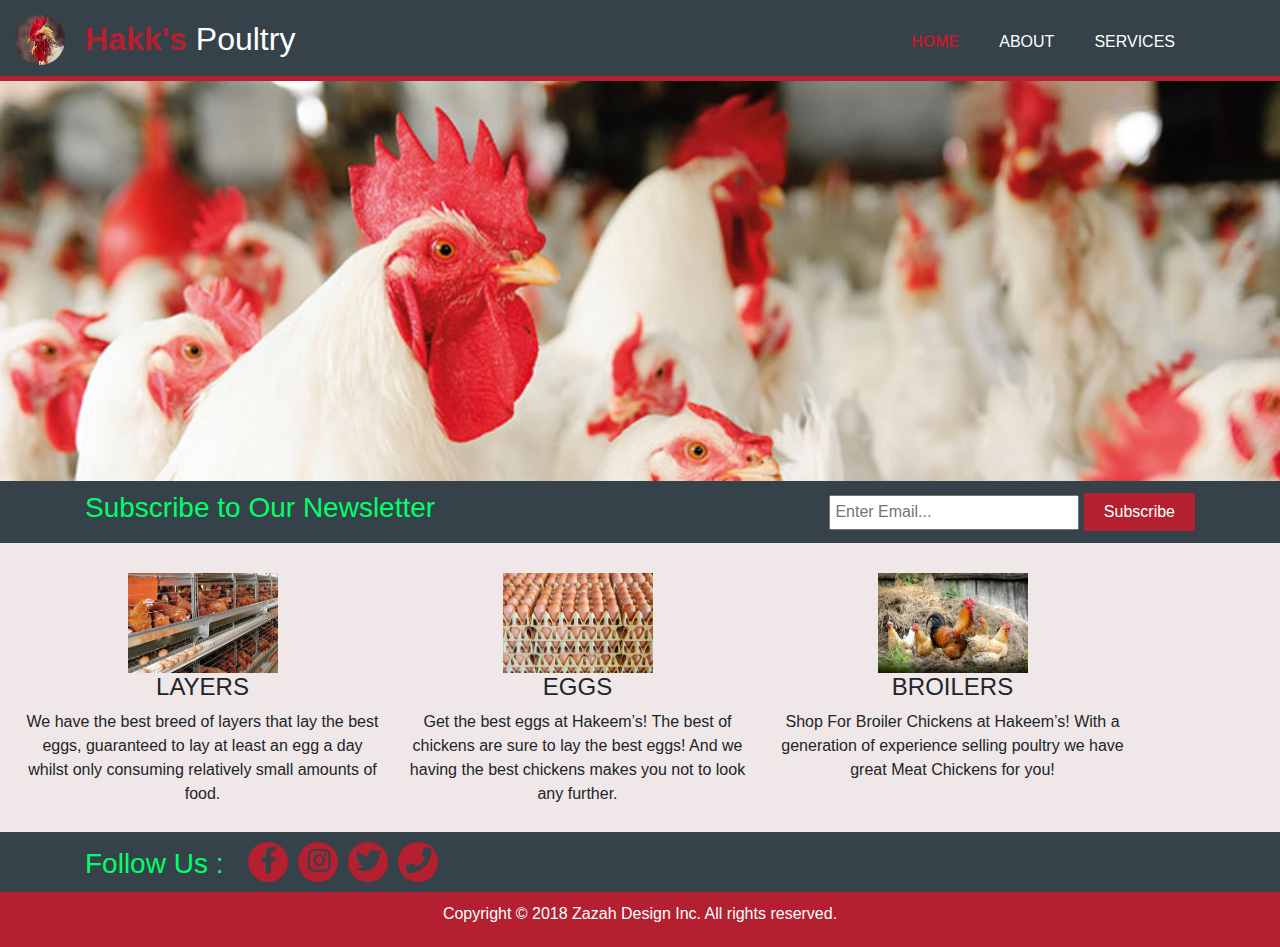
<file: index.html>
<!DOCTYPE html>
<html lang="en" dir="ltr">
  <head>
    <meta charset="utf-8">
    <meta name="viewport" content="width=device-width, initial-scale=1.0">
    <title>Hakk's Poultry | Welcome</title>
    <link rel="stylesheet" href="css/style.css">
    <!-- Fontawesome CSS -->
    <link rel="stylesheet" href="https://use.fontawesome.com/releases/v5.4.2/css/all.css">
    <!-- Bootstrap CSS -->
    <link rel="stylesheet" href="https://stackpath.bootstrapcdn.com/bootstrap/4.1.3/css/bootstrap.min.css">
  </head>
  <body>
    <header>
      <div class="container">
        <div id="branding">
            <span><img class="logo" src="images/chicken.jpg" alt="Logo"></span>
            <h2><span class="highlight">Hakk's</span> Poultry</h2>
        </div>
        <nav>
          <ul>
            <li class="current"><a href="index.html">Home</a></li>
            <li><a href="about.html">About</a></li>
            <li><a href="services.html">Services</a></li>
          </ul>
        </nav>
      </div>
    </header>

    <section id="showcase">
      <div class="home-image">
          <img src="images/poultry.jpg" class="mx-auto d-block" >
      </div>
    </section>

    <section id="newsletter">
      <div class="container">
        <h3>Subscribe to Our Newsletter</h3>
        <form>
          <input type="email" placeholder="Enter Email...">
          <button type="submit" class="button_1">Subscribe</button>
        </form>
      </div>
    </section>

    <section id="boxes">
      <div class="container-fluid">
        <div class="box">
          <img src="images/layer.jpg">
          <h4>LAYERS</h4>
          <p>We have the best breed of layers that lay the best eggs, guaranteed to lay at least an egg a day whilst only consuming relatively small amounts of food.
</p>
        </div>
        <div class="box">
          <img src="images/avian.jpg">
          <h4>EGGS</h4>
          <p>Get the best eggs at Hakeem’s! The best of chickens are sure to lay the best eggs! And we having the best chickens makes you not to look any further.</p>
        </div>
        <div class="box">
          <img src="images/cock.jpg">
          <h4>BROILERS</h4>
          <p>Shop For Broiler Chickens at Hakeem’s! With a generation of experience selling poultry we have great Meat Chickens for you!</p>
        </div>
      </div>
    </section>

    <section id="follow">
      <div class="container">
        <h3>Follow Us :</h3>
        <ul id="social">
          <li><a href="#"><i class="fab fa-facebook-f"></i></a></li>
          <li><a href="#"><i class="fab fa-instagram"></i></a></li>
          <li><a href="#"><i class="fab fa-twitter"></i></a></li>
          <li><a href="#"><i class="fas fa-phone"></i></a></li>
        </ul>
      </div>
    </section>

    <footer>
      <p>Copyright &copy; 2018 Zazah Design Inc. All rights reserved.</p>
    </footer>

    <!-- jQuery first, then Tether, then Bootstrap JS. -->
    <script src="https://code.jquery.com/jquery-3.3.1.slim.min.js"></script>
    <script src="https://cdnjs.cloudflare.com/ajax/libs/popper.js/1.14.3/umd/popper.min.js"></script>
    <script src="https://stackpath.bootstrapcdn.com/bootstrap/4.1.3/js/bootstrap.min.js"></script>
  </body>
</html>
</file>
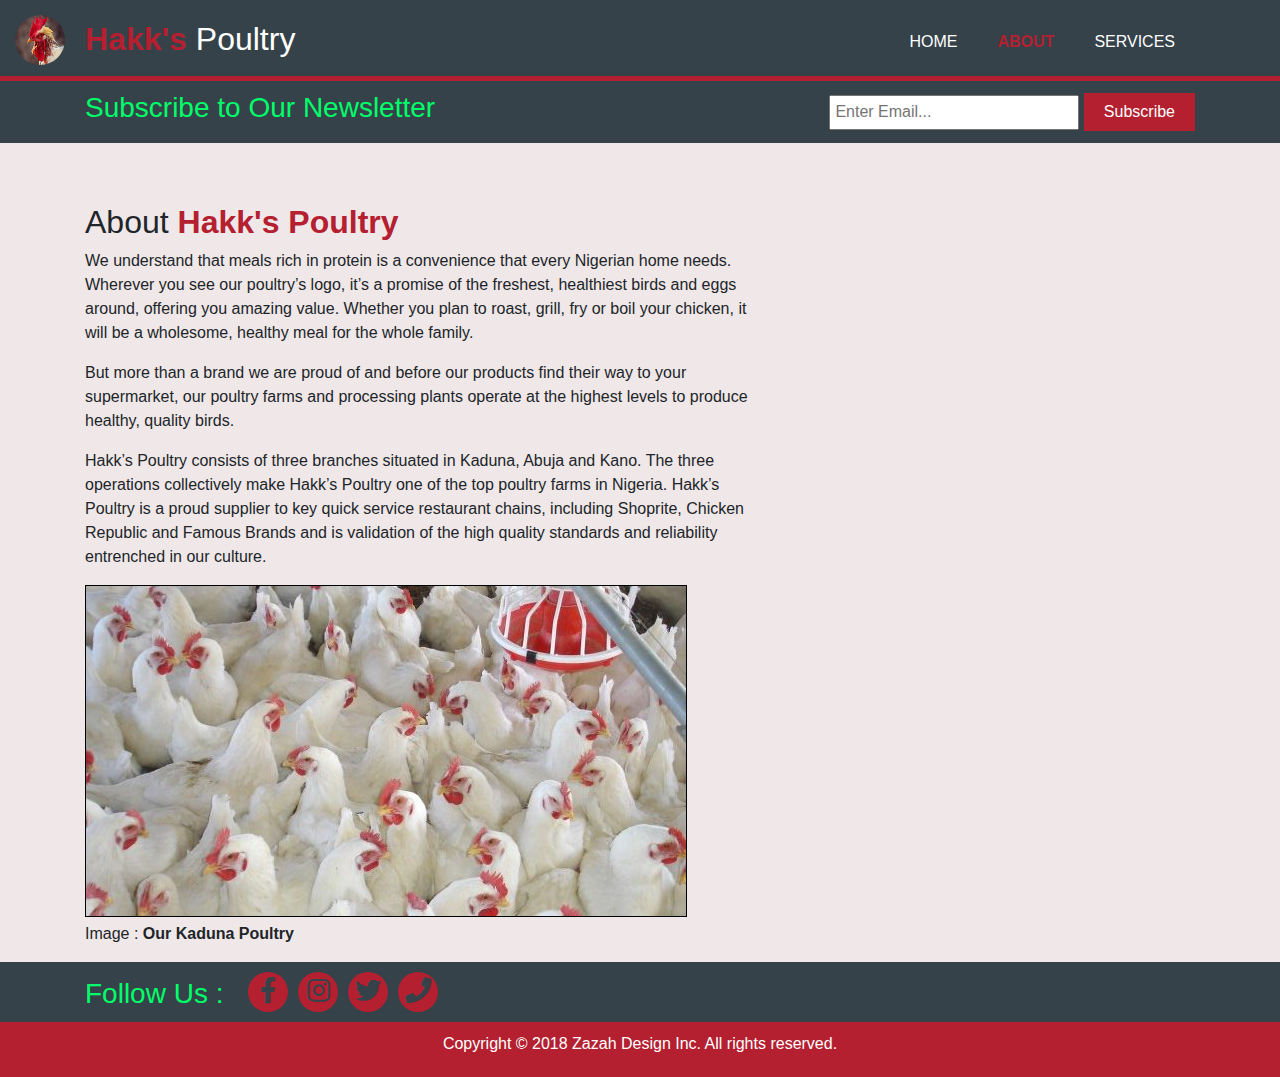
<file: about.html>
<!DOCTYPE html>
<html lang="en" dir="ltr">
  <head>
    <meta charset="utf-8">
    <title>Hakk's Poultry | Welcome</title>
    <link rel="stylesheet" href="css/style.css">
    <!-- Fontawesome CSS -->
    <link rel="stylesheet" href="https://use.fontawesome.com/releases/v5.4.2/css/all.css">
    <!-- Bootstrap CSS -->
    <link rel="stylesheet" href="https://stackpath.bootstrapcdn.com/bootstrap/4.1.3/css/bootstrap.min.css">
  </head>
  <body>
    <header>
      <div class="container">
        <div id="branding">
            <span><img class="logo" src="images/chicken.jpg" alt="Logo"></span>
            <h2><span class="highlight">Hakk's</span> Poultry</h2>
        </div>
        <nav>
          <ul>
            <li><a href="index.html">Home</a></li>
            <li class="current"><a href="about.html">About</a></li>
            <li><a href="services.html">Services</a></li>
          </ul>
        </nav>
      </div>
    </header>
    <section id="newsletter">
      <div class="container">
        <h3>Subscribe to Our Newsletter</h3>
        <form>
          <input type="email" placeholder="Enter Email...">
          <button type="submit" class="button_1">Subscribe</button>
        </form>
      </div>
    </section>
        <div id="about">
            <div class="container">
                <section class="aboutUs">
                    <h2>About <span class="highlight">Hakk's Poultry</span></h2>
                    <p>We understand that meals rich in protein is a convenience that every Nigerian home needs. Wherever you see our poultry’s logo, it’s a promise of the freshest, healthiest birds and eggs around, offering you amazing value. Whether you plan to roast, grill, fry or boil your chicken, it will be a wholesome, healthy meal for the whole family.</p>
                    <p>But more than a brand we are proud of and before our products find their way to your supermarket, our poultry farms and processing plants operate at the highest levels to produce healthy, quality birds.</p>
                    <p>Hakk’s Poultry consists of three branches situated in Kaduna, Abuja and Kano. The three operations collectively make Hakk’s Poultry one of the top poultry farms in Nigeria. Hakk’s Poultry is a proud supplier to key quick service restaurant chains, including Shoprite, Chicken Republic and Famous Brands and is validation of the high quality standards and reliability entrenched in our culture.</p>

                    <img class="poultry" src="images/Poultry-Farm.jpg" alt="Our Kaduna Poultry">
                    <caption><br>
                        <p>Image : <b>Our Kaduna Poultry</b></p>
                    </caption>
                </section>
            </div>
        </div>



    <section id="follow">
      <div class="container">
        <h3>Follow Us :</h3>
        <ul id="social">
          <li><a href="#"><i class="fab fa-facebook-f"></i></a></li>
          <li><a href="#"><i class="fab fa-instagram"></i></a></li>
          <li><a href="#"><i class="fab fa-twitter"></i></a></li>
          <li><a href="#"><i class="fas fa-phone"></i></a></li>
        </ul>
      </div>
    </section>

    <footer>
      <p>Copyright &copy; 2018 Zazah Design Inc. All rights reserved.</p>
    </footer>

    <!-- jQuery first, then Tether, then Bootstrap JS. -->
    <script src="https://code.jquery.com/jquery-3.3.1.slim.min.js"></script>
    <script src="https://cdnjs.cloudflare.com/ajax/libs/popper.js/1.14.3/umd/popper.min.js"></script>
    <script src="https://stackpath.bootstrapcdn.com/bootstrap/4.1.3/js/bootstrap.min.js"></script>
  </body>
</html>
</file>
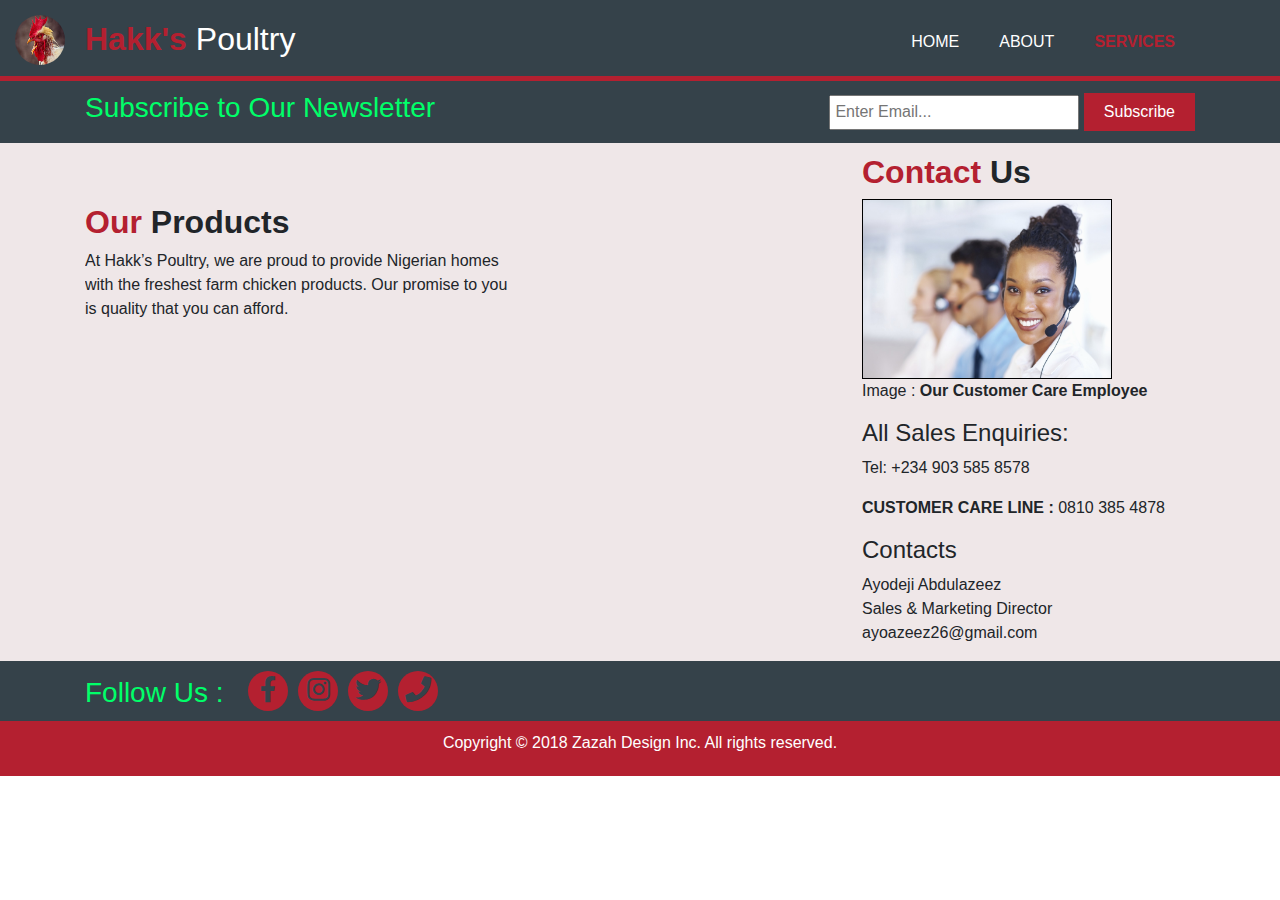
<file: services.html>
<!DOCTYPE html>
<html lang="en" dir="ltr">
  <head>
    <meta charset="utf-8">
    <title>Hakk's Poultry | Welcome</title>
    <link rel="stylesheet" href="css/style.css">
    <!-- Fontawesome CSS -->
    <link rel="stylesheet" href="https://use.fontawesome.com/releases/v5.4.2/css/all.css">
    <!-- Bootstrap CSS -->
    <link rel="stylesheet" href="https://stackpath.bootstrapcdn.com/bootstrap/4.1.3/css/bootstrap.min.css">
  </head>
  <body>
    <header>
      <div class="container">
        <div id="branding">
            <span><img class="logo" src="images/chicken.jpg" alt="Logo"></span>
            <h2><span class="highlight">Hakk's</span> Poultry</h2>
        </div>
        <nav>
          <ul>
            <li><a href="index.html">Home</a></li>
            <li><a href="about.html">About</a></li>
            <li class="current"><a href="services.html">Services</a></li>
          </ul>
        </nav>
      </div>
    </header>
    <section id="newsletter">
      <div class="container">
        <h3>Subscribe to Our Newsletter</h3>
        <form>
          <input type="email" placeholder="Enter Email...">
          <button type="submit" class="button_1">Subscribe</button>
        </form>
      </div>
    </section>
    <div id="services">
        <div class="container">
            <aside class="sidebar">
                <h2><span class="highlight">Contact</span> <b>Us</b></h2>
                <img class="customer" src="images/customer.jpg" alt="Our Customer Care">
                <caption><br>
                    <p>Image : <b>Our Customer Care Employee</b></p>
                </caption>
                    <h4>All Sales Enquiries:</h4>
                    <p>Tel: +234 903 585 8578</p>
                    <p><b>CUSTOMER CARE LINE :</b> 0810 385 4878</p>
                    <h4>Contacts</h4>
                    <p>Ayodeji Abdulazeez<br>
                    Sales & Marketing Director<br>
                    ayoazeez26@gmail.com</p>
            </aside>

            <div id="mainCol">
                <section class="ourService">
                    <h2><span class="highlight">Our</span> <b>Products</b></h2>
                    <p>At Hakk’s Poultry, we are proud to provide Nigerian homes with the freshest farm chicken products. Our promise to you is quality that you can afford.</p>
                </section>
        </div>
    </div>
    </div>







    <section id="follow">
      <div class="container">
        <h3>Follow Us :</h3>
        <ul id="social">
          <li><a href="#"><i class="fab fa-facebook-f"></i></a></li>
          <li><a href="#"><i class="fab fa-instagram"></i></a></li>
          <li><a href="#"><i class="fab fa-twitter"></i></a></li>
          <li><a href="#"><i class="fas fa-phone"></i></a></li>
        </ul>
      </div>
    </section>

    <footer>
      <p>Copyright &copy; 2018 Zazah Design Inc. All rights reserved.</p>
    </footer>

    <!-- jQuery first, then Tether, then Bootstrap JS. -->
    <script src="https://code.jquery.com/jquery-3.3.1.slim.min.js"></script>
    <script src="https://cdnjs.cloudflare.com/ajax/libs/popper.js/1.14.3/umd/popper.min.js"></script>
    <script src="https://stackpath.bootstrapcdn.com/bootstrap/4.1.3/js/bootstrap.min.js"></script>
  </body>
</html>
</file>
<file: css/style.css>
body{
  font: 15px/1.5 Arial, Helvetica, sans-serif;
  padding: 0;
  margin: 0;
  background-color: #EFE7E8;
}

/*Global*/
.container{
  width: 80%;
  margin: auto;
  overflow: hidden;
}
.container-fluid{
  width: 90%;
  margin: auto;
  overflow: hidden;
}
.home-image{
    width: 100%;
    overflow: hidden;
}
ul{
  margin:0;
  padding: 0;
}

.button_1{
  height: 38px;
  background: #B42030;
  border: 0;
  padding-left: 20px;
  padding-right: 20px;
  color:#FFFFFF;
}

/*Header*/
header{
  background: #35424A;
  color: #ffffff;
  padding-top: 20px;
  padding-bottom: 10px;
  min-height: 70px;
  border-bottom: #B42030 5px solid;
}

.logo{
    position: absolute;
    top: 15px;
    left: 15px;
    width: 50px;
    height: 50px;
    border-radius: 50%;
}

header a{
  color:#ffffff;
  text-decoration: none;
  text-transform: uppercase;
  font-size: 16px;
}

header li{
  float: left;
  display: inline;
  padding: 0 20px 0 20px;
}

header #branding{
  float:left;
}

header #branding h1{
  margin: 0;
}

header nav{
  float:right;
  margin-top: 10px;
}

header .highlight,
 .aboutUs .highlight,
 .sidebar .highlight,
 .ourService .highlight,
  header .current a{
   color: #B42030;
   font-weight: bold;
}

header a:hover{
  color: #cccccc;
  font-weight: bold;
}

/* Showcase */

#showcase{
    width: 100%;
    max-height: 400px;
    overflow: hidden;
    background-color: #EFE7E8;
}

.homePic{
    height: 400px;
}

.home-image img{
    width: 100%;
}

/* Newsletter */
#newsletter{
  padding: 10px;
  color: #FFFFFF;
  background: #35424A;
}

#newsletter h3{
  float: left;
  color: rgb(0,255,105);
}

#newsletter form{
  float: right;
  margin-top: 2px;
}

#newsletter input[type="email"]{
  padding: 4px;
  height: 35px;
  width: 250px;
}

/* Boxes */
#boxes{
  padding-top: 20px;
  background-color: #EFE7E8;
}

#boxes .box{
  float: left;
  text-align: center;
  width: 30%;
  padding: 10px;
}

#boxes .box img{
  width: 150px;
  height: 100px;
}

#follow h3{
    color: rgb(0,255,105);
}

/*About Page*/

#about {
    background-color: #EFE7E8;
}
.aboutUs {
    margin-top: 60px;
    width: 60%;
}

.poultry {
    margin-bottom: 5px;
    border: 1px solid black;
}

/* Services Page */

#services {
    background-color: #EFE7E8;
}

.ourService {
    margin-top: 60px;
    width: 60%;
    float: left;
}

.customer {
    width: 250px;
    height: 180px;
    border: 1px solid black;
}

/* Sidebar */
aside.sidebar{
  float:right;
  width:30%;
  margin-top:10px;
}


/* Main-col */
div #mainCol{
  float:left;
  width:65%;
  margin: auto;
  overflow: hidden;
}

/* Newsletter */
#follow{
  color: #FFFFFF;
  background: #35424A;
  padding: 5px;
}

#follow h3{
  float: left;
  margin-top: 10px;
  margin-bottom: 0;
}

#social {
    margin-bottom: 0;
    padding: 20px;
    padding-top: 0;
    padding-bottom: 0;
    float: left;
    display: flex;
}

#social li {
    list-style-type: none;
    font-size: 26px;
    margin: 5px;
}

#social li a {
    position: relative;
    width: 40px;
    height: 40px;
    display: block;
    text-align: center;
    border-radius: 50%;
    background: #B42030;
    color: #35424A;
}


footer{
  padding: 10px;
  padding-bottom: 5px;
  color: #FFFFFF;
  background-color: #B42030;
  text-align: center;
}

/* Media Queries */
@media(max-width: 768px){
  header #branding,
  header nav,
  header nav li,
  #newsletter h1,
  #newsletter form,
  #boxes .box,
  article#main-col,
  aside#sidebar{
    float:none;
    text-align: center;
    width:100%;
  }

  header{
    padding-bottom:20px;
  }

  #showcase h1{
    margin-top:40px;
  }

  #newsletter button, .quote button{
    display:block;
    width:100%
  }

  #newsletter form input[type="email"], .quote input, .quote textarea{
    width:100%;
    margin-bottom:5px;
  }
}
</file>
